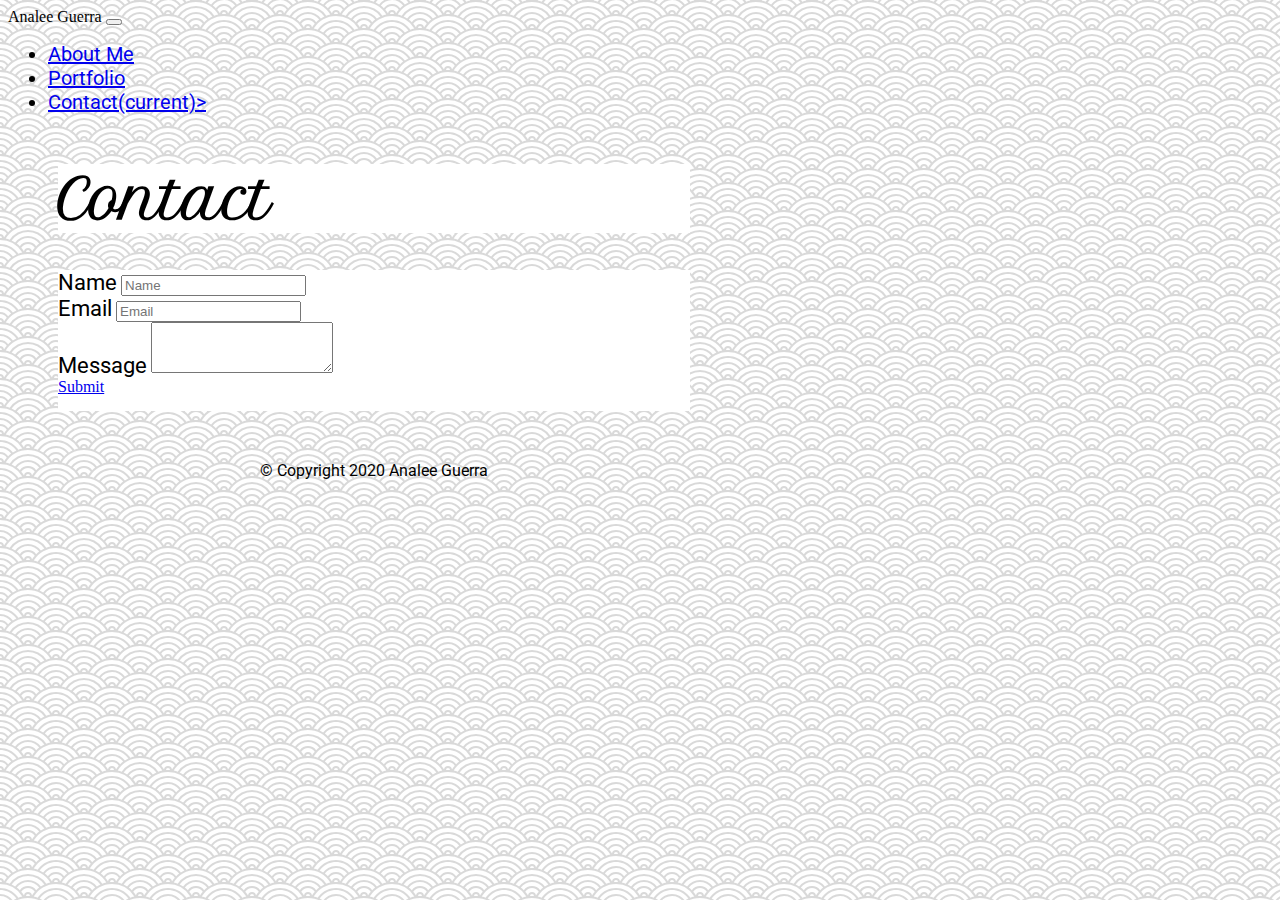
<file: contact.html>
<!DOCTYPE HTML>
<html lang="en">

<head>
  <!-- Required meta tags -->
  <meta charset="utf-8">
  <meta name="viewport" content="width=device-width, initial-scale=1, shrink-to-fit=no">

  <!-- Bootstrap CSS -->
  <link rel="stylesheet" href="https://stackpath.bootstrapcdn.com/bootstrap/4.5.0/css/bootstrap.min.css"
    integrity="sha384-9aIt2nRpC12Uk9gS9baDl411NQApFmC26EwAOH8WgZl5MYYxFfc+NcPb1dKGj7Sk" crossorigin="anonymous">

  <!--My CSS-->
  <link rel="stylesheet" type="text/css" href="style.css">

  <!-- Optional JavaScript -->
  <!-- jQuery first, then Popper.js, then Bootstrap JS -->
  <script src="https://code.jquery.com/jquery-3.5.1.slim.min.js"
    integrity="sha384-DfXdz2htPH0lsSSs5nCTpuj/zy4C+OGpamoFVy38MVBnE+IbbVYUew+OrCXaRkfj" crossorigin="anonymous">
  </script>
  <script src="https://cdn.jsdelivr.net/npm/popper.js@1.16.0/dist/umd/popper.min.js"
    integrity="sha384-Q6E9RHvbIyZFJoft+2mJbHaEWldlvI9IOYy5n3zV9zzTtmI3UksdQRVvoxMfooAo" crossorigin="anonymous">
  </script>
  <script src="https://stackpath.bootstrapcdn.com/bootstrap/4.5.0/js/bootstrap.min.js"
    integrity="sha384-OgVRvuATP1z7JjHLkuOU7Xw704+h835Lr+6QL9UvYjZE3Ipu6Tp75j7Bh/kR0JKI" crossorigin="anonymous">
  </script>

  <!-- Google Fonts links -->
  <link href="https://fonts.googleapis.com/css2?family=Petit+Formal+Script&family=Roboto:wght@300&display=swap"
    rel="stylesheet">

  <title>Analee Guerra</title>

</head>

<body>

  <!-- Header semantic element -->
  <header>

    <!--Bootstrap nav bar w/ nav semantic element. Collapses as screen size decreases-->
    <nav class="navbar navbar-expand-lg navbar-dark bg-dark">
      <span class="navbar-brand mb-0 h1">Analee Guerra</span>
      <button class="navbar-toggler" type="button" data-toggle="collapse" data-target="#navbarTogglerDemo02"
        aria-controls="navbarTogglerDemo02" aria-expanded="false" aria-label="Toggle navigation">
        <span class="navbar-toggler-icon"></span>
      </button>

      <div class="collapse navbar-collapse" id="navbarTogglerDemo02">
        <ul class="navbar-nav mr-auto mt-2 mt-lg-0">
          <li class="nav-item active">
            <a class="nav-link text-muted" href="index.html">About Me</a>
          </li>
          <li class="nav-item">
            <a class="nav-link text-muted" href="portfolio.html">Portfolio</a>
          </li>
          <li class="nav-item">
            <a class="nav-link text-danger" href="contact.html">Contact<span class="sr-only">(current)></span> </a>
          </li>
        </ul>
      </div>
    </nav>
  </header>

  <!--Section semantic element-->
  <section>

    <!-- Bootstrap grid for main content -->
    <div class="container">
      <div class="row">
        <div class="col">
          <h1 class = "text-danger">Contact</h1>
        </div>
      </div>
      <div class="row">
        <div class="col">

          <!-- Contact Form. Currently disabled until form submission is better understood-->
          <form>
              <div class="form-group text-dark">
                <label for="exampleFormControlInput1">Name</label>
                <input type="text" id="exampleFormControlInput1" class="form-control" placeholder="Name">
              </div>

              <div class="form-group text-dark">
                <label for="exampleFormControlInput2">Email</label>
                <input type="email" id="exampleFormControlInput2" class="form-control" placeholder="Email">
              </div>

              <div class="form-group text-dark">
                <label for="exampleFormControlTextarea1">Message</label>
                <textarea class="form-control" id="exampleFormControlTextarea1" rows="3"></textarea>
              </div>

              <a class="btn btn-danger" href="mailto:aguerra1508@gmail.com" role="button">Submit</a>
          </form>
        </div>
      </div>
    </div>
  </section>

  <!--Bootstrap sticky footer w/ semantic element-->
  <footer class="footer mt-auto py-3">
    <div class="container">
      <span class="text-dark"> &#169; Copyright 2020 Analee Guerra</span>
    </div>
  </footer>

</body>

</html>
</file>
<file: style.css>
/*Including padding and border in the total width and height of the elements.*/
* {
    box-sizing: border-box;
}

/* Background image - Hero Patterns*/
body {
    background-image: url("data:image/svg+xml,%3Csvg xmlns='http://www.w3.org/2000/svg' viewBox='0 0 56 28' width='56' height='28'%3E%3Cpath fill='%23000000' fill-opacity='0.15' d='M56 26v2h-7.75c2.3-1.27 4.94-2 7.75-2zm-26 2a2 2 0 1 0-4 0h-4.09A25.98 25.98 0 0 0 0 16v-2c.67 0 1.34.02 2 .07V14a2 2 0 0 0-2-2v-2a4 4 0 0 1 3.98 3.6 28.09 28.09 0 0 1 2.8-3.86A8 8 0 0 0 0 6V4a9.99 9.99 0 0 1 8.17 4.23c.94-.95 1.96-1.83 3.03-2.63A13.98 13.98 0 0 0 0 0h7.75c2 1.1 3.73 2.63 5.1 4.45 1.12-.72 2.3-1.37 3.53-1.93A20.1 20.1 0 0 0 14.28 0h2.7c.45.56.88 1.14 1.29 1.74 1.3-.48 2.63-.87 4-1.15-.11-.2-.23-.4-.36-.59H26v.07a28.4 28.4 0 0 1 4 0V0h4.09l-.37.59c1.38.28 2.72.67 4.01 1.15.4-.6.84-1.18 1.3-1.74h2.69a20.1 20.1 0 0 0-2.1 2.52c1.23.56 2.41 1.2 3.54 1.93A16.08 16.08 0 0 1 48.25 0H56c-4.58 0-8.65 2.2-11.2 5.6 1.07.8 2.09 1.68 3.03 2.63A9.99 9.99 0 0 1 56 4v2a8 8 0 0 0-6.77 3.74c1.03 1.2 1.97 2.5 2.79 3.86A4 4 0 0 1 56 10v2a2 2 0 0 0-2 2.07 28.4 28.4 0 0 1 2-.07v2c-9.2 0-17.3 4.78-21.91 12H30zM7.75 28H0v-2c2.81 0 5.46.73 7.75 2zM56 20v2c-5.6 0-10.65 2.3-14.28 6h-2.7c4.04-4.89 10.15-8 16.98-8zm-39.03 8h-2.69C10.65 24.3 5.6 22 0 22v-2c6.83 0 12.94 3.11 16.97 8zm15.01-.4a28.09 28.09 0 0 1 2.8-3.86 8 8 0 0 0-13.55 0c1.03 1.2 1.97 2.5 2.79 3.86a4 4 0 0 1 7.96 0zm14.29-11.86c1.3-.48 2.63-.87 4-1.15a25.99 25.99 0 0 0-44.55 0c1.38.28 2.72.67 4.01 1.15a21.98 21.98 0 0 1 36.54 0zm-5.43 2.71c1.13-.72 2.3-1.37 3.54-1.93a19.98 19.98 0 0 0-32.76 0c1.23.56 2.41 1.2 3.54 1.93a15.98 15.98 0 0 1 25.68 0zm-4.67 3.78c.94-.95 1.96-1.83 3.03-2.63a13.98 13.98 0 0 0-22.4 0c1.07.8 2.09 1.68 3.03 2.63a9.99 9.99 0 0 1 16.34 0z'%3E%3C/path%3E%3C/svg%3E");
}

/*Adding space between nav bar and container*/
.container {
    margin-top:50px;
}

/*Adding styling to columns within container*/
.col {
    background-color: white;  
}

/*Google fonts and styling for header, paragraph, list & label elements*/
h1 {
    font-family: 'Petit Formal Script', cursive;
    font-size: 55px;
}

h2 {
    font-family: 'Roboto', sans-serif;
    font-size: 22px; 
}

p {
    font-family: 'Roboto', sans-serif;
    font-size: 20px;
    margin-bottom: 10px;
}

li {
    font-family: 'Roboto', sans-serif;
    font-size: 20px;
}

label {
    font-family: 'Roboto', sans-serif;
    font-size: 22px; 
}

/*Adding space underneath submit button on form*/
form {
    padding-bottom: 15px;
}

/*Google fonts and styling for footer*/
footer {
    font-family: 'Roboto', sans-serif;
    font-size: 16px;
    text-align:center;
    width: 100%;
}
.imgport {
    opacity: 0.7;
}
.imgindex {
    width: 200px;
    height: 200px;
}
  /* Media Queries*/

  /*Small devices (phone)*/
  @media (min-width: 400px) {

      /*Formatting for images on portfolio page*/
    .imgport {
        padding-left:10px;
        padding-bottom: 20px;
    }

    /*Formatting for image on index page*/
    .imgindex {
        float: left;
        padding-right: 10px;
    }
  }
  
  /* Medium devices (tablets, 768px and up)*/
  @media (min-width: 768px) {

   /*Formatting to reduce container size for visible side margins*/
    .container {
        width: 55%;
        margin-left: 50px;
    }
    /*Formatting for images for portfolio*/
    .imgport {
        padding-left:20px;
    }
}
  /*Large devices (desktops, 992px and up)*/
  @media (min-width: 992px) {

    /*Formatting to adjust container size for larger screens*/
    .container {
        width: 50%;
        margin-left: 50px;
    }
  }
</file>
